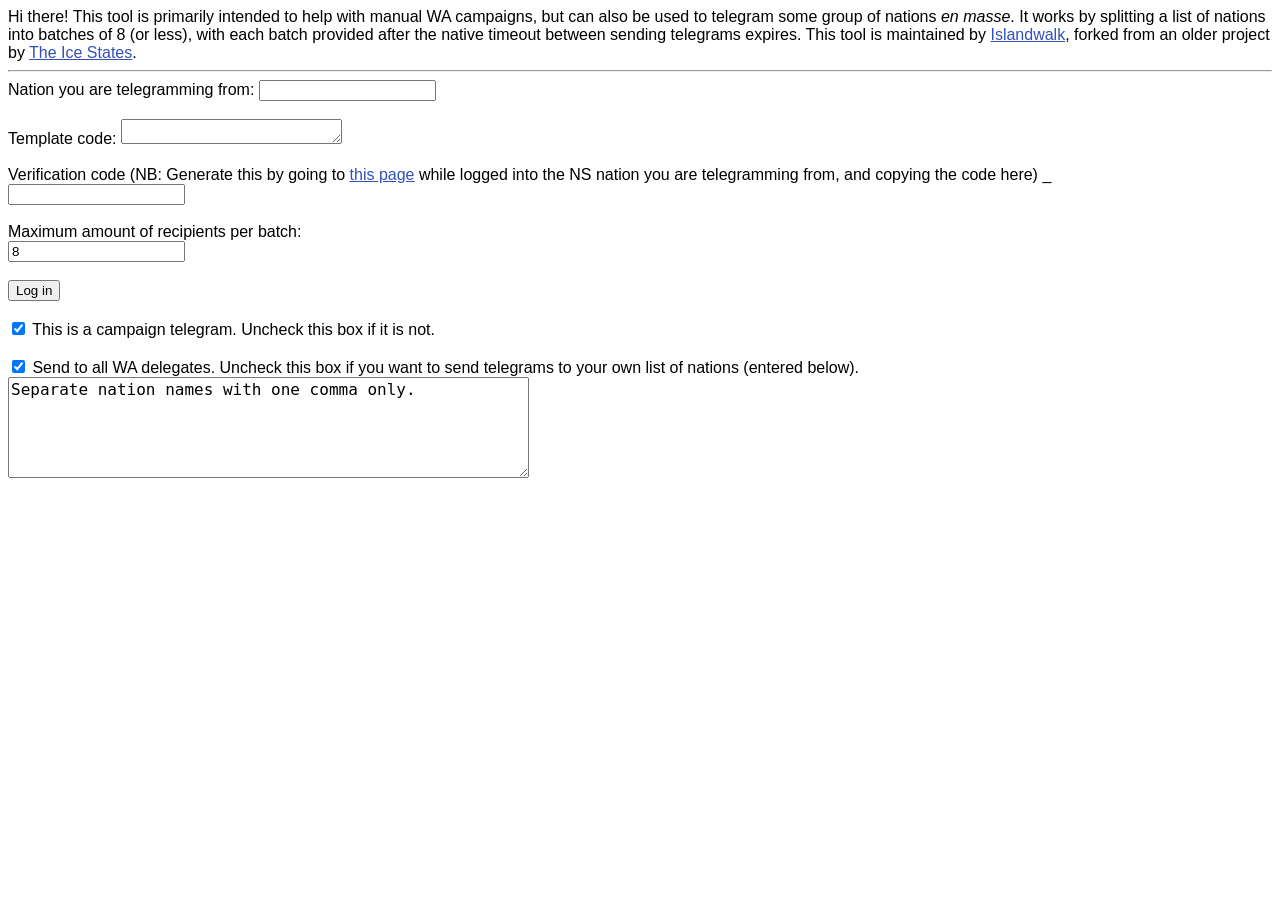
<file: index.html>
<!DOCTYPE HTML>
<HTML>
	<HEAD>
		<META CHARSET="UTF-8"/>
		<TITLE>Telegram tool</TITLE>
		<LINK HREF="style.css" REL="stylesheet"/>
	</HEAD>
	<BODY>
		Hi there! This tool is primarily intended to help with manual WA campaigns, but can also be used to telegram some group of nations <I>en masse</I>. It works by splitting a list of nations into batches of 8 (or less), with each batch provided after the native timeout between sending telegrams expires. This tool is maintained by <A HREF="https://www.nationstates.net/nation=islandwalk">Islandwalk</A>, forked from an older project by <A HREF="https://www.nationstates.net/nation=the_ice_states">The Ice States</A>.
		<HR/>
		Nation you are telegramming from: <INPUT ID="NATION"/>
		<BR/>
		<BR/>
		Template code: <TEXTAREA ID="TEMPLATE" ROWS="1"></TEXTAREA>
		<BR/>
		<BR/>
		Verification code (NB: Generate this by going to <A HREF="https://www.nationstates.net/page=verify_login" TARGET="_BLANK">this page</A> while logged into the NS nation you are telegramming from, and copying the code here) _
		<BR/>
		<INPUT ID="VERIF"/>
		<BR/>
		<BR/>
		Maximum amount of recipients per batch:
		<BR/>
		<INPUT ID="MAX" VALUE="8"/>
		<BR/>
		<BR/>
		<BUTTON ID="SUBMIT" ONCLICK="login()">Log in</BUTTON>
		<BR/>
		<BR/>
		<INPUT TYPE="CHECKBOX" ID="ISCAMP" CHECKED/> This is a campaign telegram. Uncheck this box if it is not.
		<BR/>
		<BR/>
		<INPUT TYPE="CHECKBOX" ID="USEDELS" CHECKED/> Send to all WA delegates. Uncheck this box if you want to send telegrams to your own list of nations (entered below).
		<BR/>
		<TEXTAREA ID="MANINP" ROWS="5" COLS="50">Separate nation names with one comma only.</TEXTAREA>
	</BODY>
	<SCRIPT SRC="script.js"></SCRIPT>
</HTML>
</file>
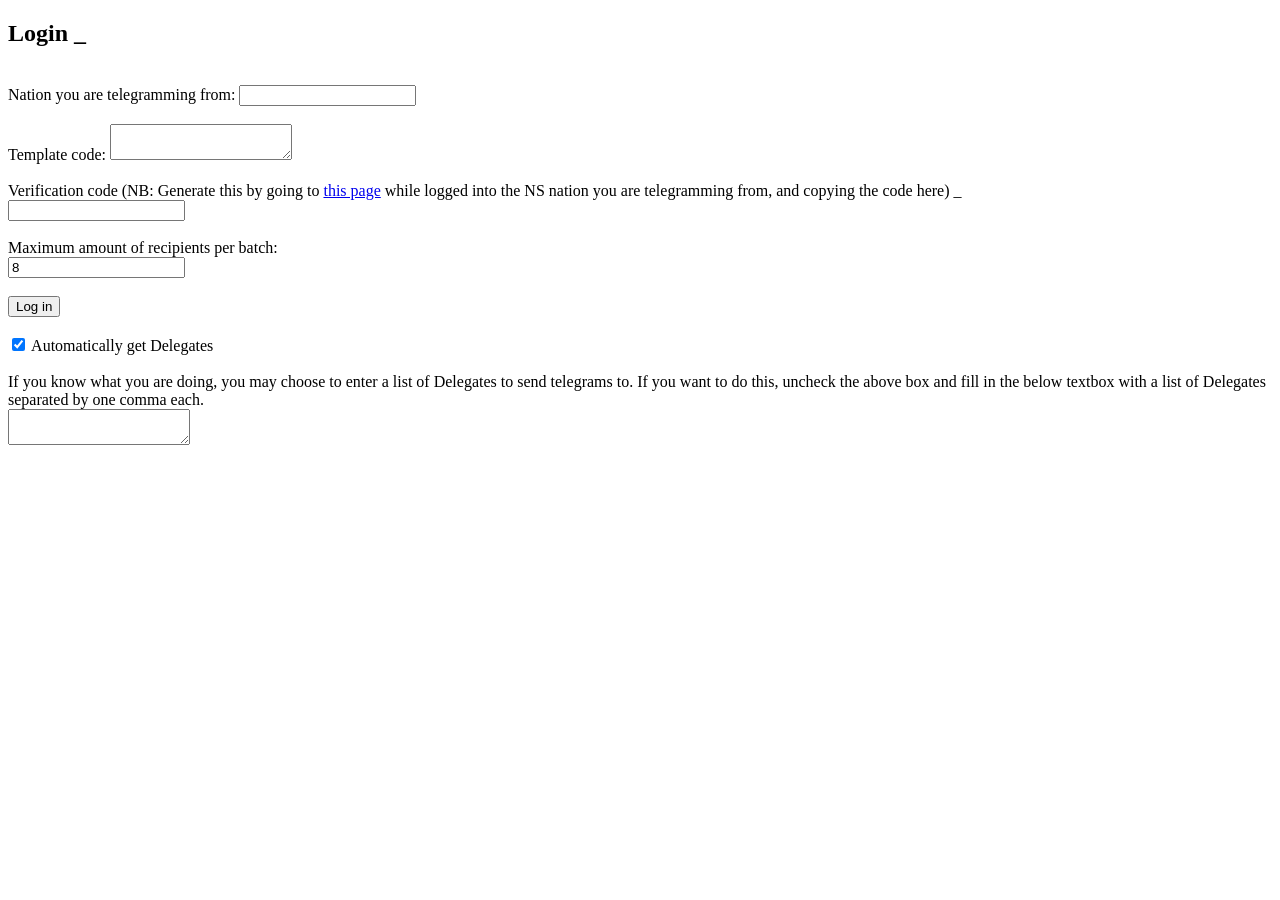
<file: cam.html>
<!DOCTYPE HTML>
<HTML>
	<HEAD>
		<META CHARSET="UTF-8"/>
		<TITLE>WACampaign</TITLE>
		<LINK HREF="https://canineanimal.github.io/GDRecruit/scripts/style.css" REL="stylesheet"/>
	</HEAD>
	<BODY>
		<B><H2>Login _</H2></B>
		<BR/>
		Nation you are telegramming from: <INPUT ID="NATION"/>
		<BR/>
		<BR/>
		Template code: <TEXTAREA ID="TEMPLATE"></TEXTAREA>
		<BR/>
		<BR/>
		Verification code (NB: Generate this by going to <A HREF="https://www.nationstates.net/page=verify_login" TARGET="_BLANK">this page</A> while logged into the NS nation you are telegramming from, and copying the code here) _
		<BR/>
		<INPUT ID="VERIF"/>
		<BR/>
		<BR/>
		Maximum amount of recipients per batch:
		<BR/>
		<INPUT ID="MAX" VALUE="8"/>
		<BR/>
		<BR/>
		<BUTTON ID="SUBMIT" ONCLICK="login()">Log in</BUTTON>
		<BR/>
		<BR/>
		<INPUT TYPE="CHECKBOX" ID="USEDELS" CHECKED/> Automatically get Delegates
		<BR/>
		<BR/>
		If you know what you are doing, you may choose to enter a list of Delegates to send telegrams to. If you want to do this, uncheck the above box and fill in the below textbox with a list of Delegates separated by one comma each.
		<BR/>
		<TEXTAREA ID="MANINP"></TEXTAREA>
	</BODY>
	<SCRIPT SRC="https://canineanimal.github.io/GDRecruit/scripts/cam.js"></SCRIPT>
</HTML>
</file>
<file: style.css>
*{
	font-family: Arial, sans-serif;
}

A{
	color: rgb(50, 80, 184);
}

.TG{
	display: block;
	background: black;
	color: white;
	font-size: 16pt;
	border: 20px solid black;
	text-align: center;
	text-decoration: none;
	width: 30%;
}

IMG{
	border:5px solid black;
}

.ERROR{
	color: rgb(184, 100, 100);
}
.WHITELIST{
	background: pink;
	color: red;
}
.BLACKLIST{
	background: lime;
	color: green;
}
TEXTAREA{
	font-family: monospace;
	font-size: 12pt;
}
</file>
